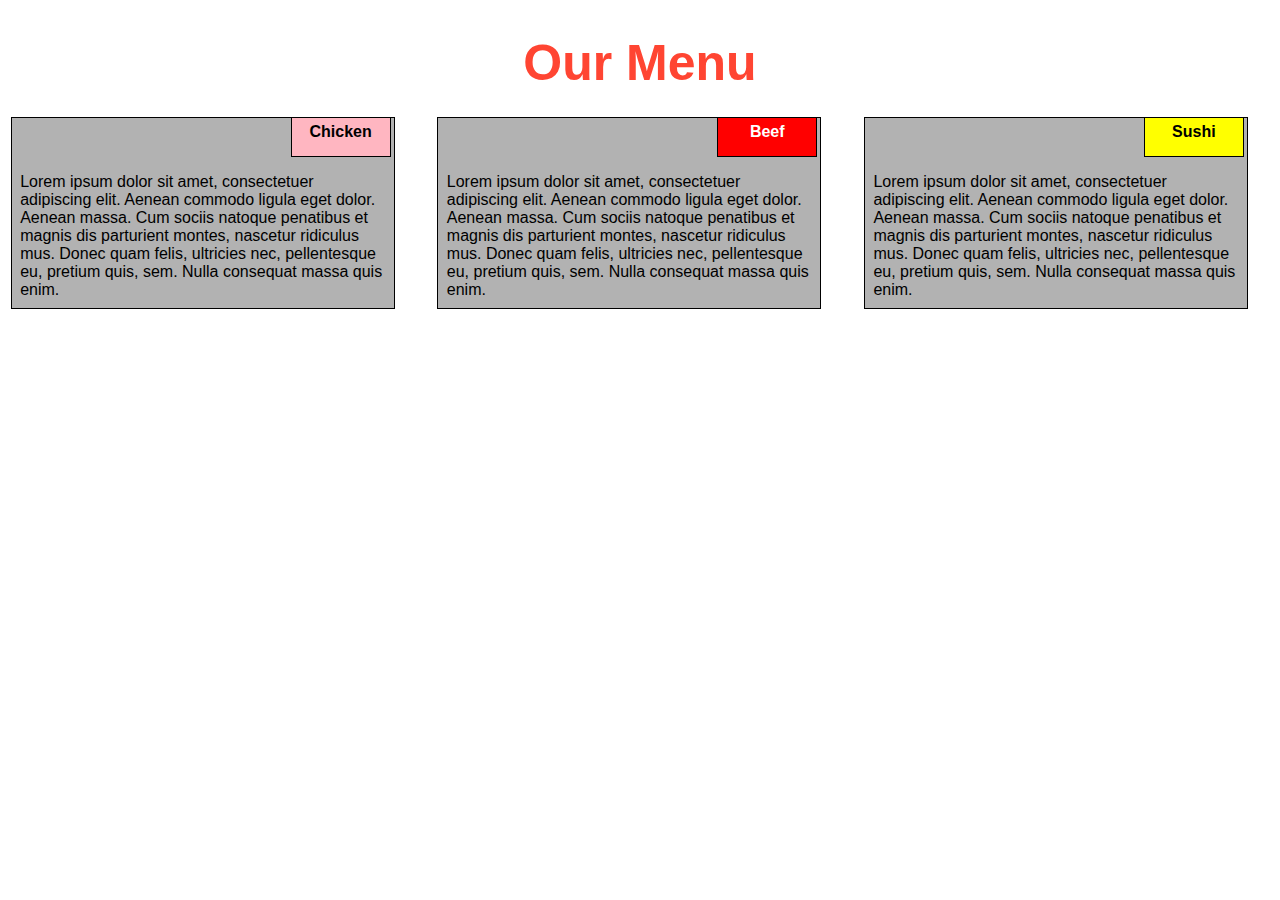
<file: mod2_solutions/index.html>
<!DOCTYPE html>
<html>
<head>

<title>Our Menu</title>
<meta name="viewport" content="width=device-width, initial-scale=1">
<link rel="stylesheet" type="text/css" href="style.css">

</head>
<body>
<h1>Our Menu</h1>



  <div class="col-lg-4 col-md-6 col-sm-12">
  	<div class="box">
  		<p class="content-name name1">Chicken</p>
  		<p class="content">Lorem ipsum dolor sit amet, consectetuer adipiscing elit. Aenean commodo ligula eget dolor. Aenean massa. Cum sociis natoque penatibus et magnis dis parturient montes, nascetur ridiculus mus. Donec quam felis, ultricies nec, pellentesque eu, pretium quis, sem. Nulla consequat massa quis enim.</p>
  	</div>
  </div>

  <div class="col-lg-4 col-md-6 col-sm-12">
  	<div class="box">
   		<p class="content-name name2">Beef</p>
   		<p class="content">Lorem ipsum dolor sit amet, consectetuer adipiscing elit. Aenean commodo ligula eget dolor. Aenean massa. Cum sociis natoque penatibus et magnis dis parturient montes, nascetur ridiculus mus. Donec quam felis, ultricies nec, pellentesque eu, pretium quis, sem. Nulla consequat massa quis enim.</p>
  	</div>
  </div>

  <div class="col-lg-4 col-md-12 col-sm-12">
  	<div class="box">
  		<p class="content-name name3">Sushi</p>
  		<p class="content">Lorem ipsum dolor sit amet, consectetuer adipiscing elit. Aenean commodo ligula eget dolor. Aenean massa. Cum sociis natoque penatibus et magnis dis parturient montes, nascetur ridiculus mus. Donec quam felis, ultricies nec, pellentesque eu, pretium quis, sem. Nulla consequat massa quis enim.</p>
  	</div>	
  </div>

</body>
</html>
</file>
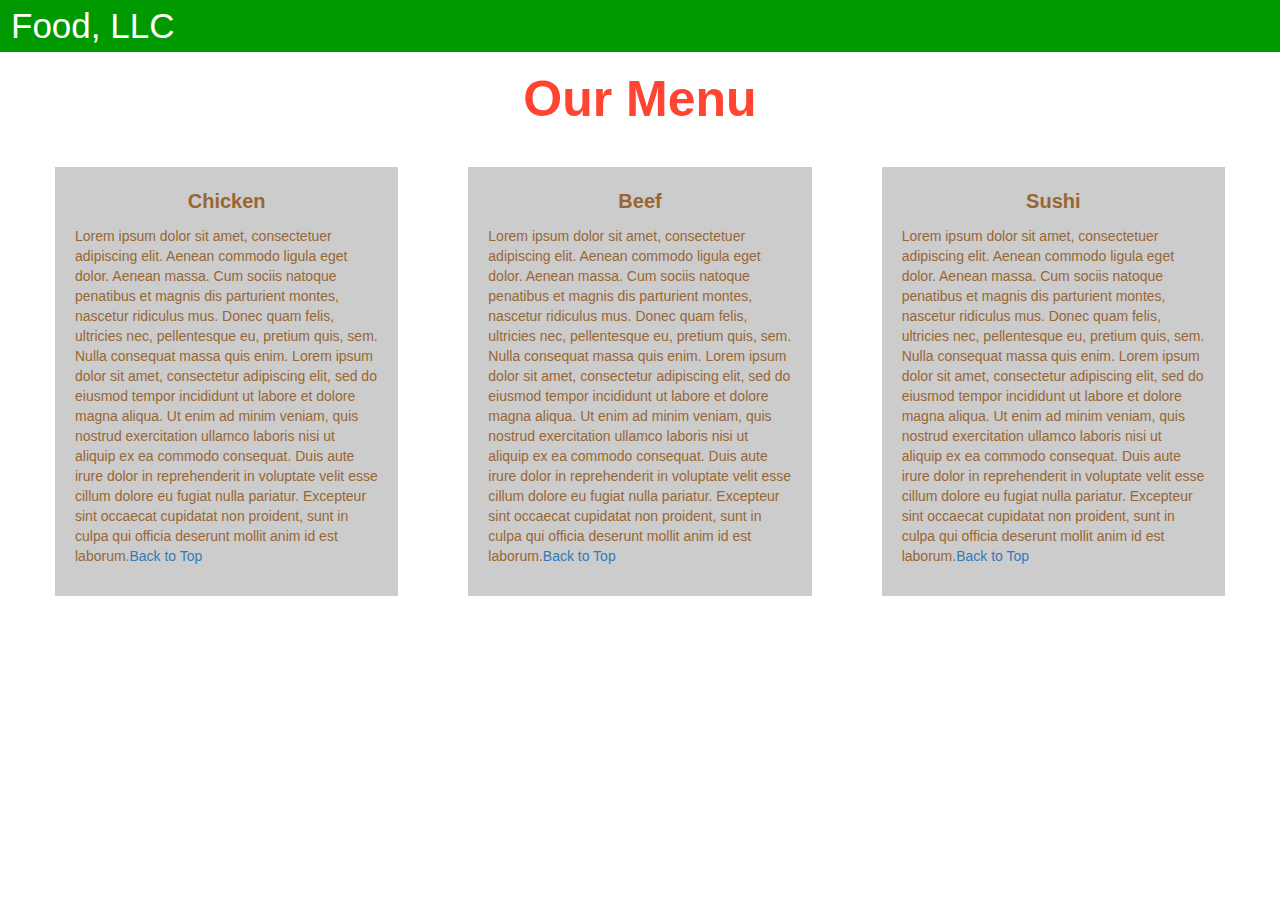
<file: mod3_solutions/index.html>
<!DOCTYPE html>
<html>
<head>

<title>Super Restaurant</title>

  <meta name="viewport" content="width=device-width, initial-scale=1">
  <link rel="stylesheet" href="https://maxcdn.bootstrapcdn.com/bootstrap/3.3.7/css/bootstrap.min.css">
  <script src="https://ajax.googleapis.com/ajax/libs/jquery/3.3.1/jquery.min.js"></script>
  <script src="https://maxcdn.bootstrapcdn.com/bootstrap/3.3.7/js/bootstrap.min.js"></script>

</head>

<meta name="viewport" content="width=device-width, initial-scale=1">
<link rel="stylesheet" type="text/css" href="style.css">

<body>


<nav class="navbar" id="top">
  <div class="container-fluid">

    <div class="navbar-header">
      <button type="button" class="navbar-toggle" data-toggle="collapse" data-target="#myNavbar">
        <span class="icon-bar"></span>
        <span class="icon-bar"></span>
        <span class="icon-bar"></span> 
      </button>
      <a class="navbar-brand" href="#">Food, LLC</a>
    </div>

    <div class="collapse" id="myNavbar">
      <ul class="nav navbar-nav visible-xs">
        <li><a class="menu-item" href="#">Chicken</a></li>
        <li><a class="menu-item" href="#">Beef</a></li> 
        <li><a class="menu-item" href="#">Sushi</a></li> 
      </ul>
    </div>

  </div>
</nav>

<h1 class="main-title">Our Menu</h1>



<div class="row">

  <div class="col-lg-4 col-md-6 col-sm-12">
    <div class="content-box">
      <p class="item-name">Chicken</p>
      <p>Lorem ipsum dolor sit amet, consectetuer adipiscing elit. Aenean commodo ligula eget dolor. Aenean massa. Cum sociis natoque penatibus et magnis dis parturient montes, nascetur ridiculus mus. Donec quam felis, ultricies nec, pellentesque eu, pretium quis, sem. Nulla consequat massa quis enim. Lorem ipsum dolor sit amet, consectetur adipiscing elit, sed do eiusmod tempor incididunt ut labore et dolore magna aliqua. Ut enim ad minim veniam, quis nostrud exercitation ullamco laboris nisi ut aliquip ex ea commodo consequat. Duis aute irure dolor in reprehenderit in voluptate velit esse cillum dolore eu fugiat nulla pariatur. Excepteur sint occaecat cupidatat non proident, sunt in culpa qui officia deserunt mollit anim id est laborum.<a href="#top">Back to Top</a></p>
    </div>
  </div>

  <div class="col-lg-4 col-md-6 col-sm-12">
    <div class="content-box">
      <p class="item-name">Beef</p>
      <p>Lorem ipsum dolor sit amet, consectetuer adipiscing elit. Aenean commodo ligula eget dolor. Aenean massa. Cum sociis natoque penatibus et magnis dis parturient montes, nascetur ridiculus mus. Donec quam felis, ultricies nec, pellentesque eu, pretium quis, sem. Nulla consequat massa quis enim. Lorem ipsum dolor sit amet, consectetur adipiscing elit, sed do eiusmod tempor incididunt ut labore et dolore magna aliqua. Ut enim ad minim veniam, quis nostrud exercitation ullamco laboris nisi ut aliquip ex ea commodo consequat. Duis aute irure dolor in reprehenderit in voluptate velit esse cillum dolore eu fugiat nulla pariatur. Excepteur sint occaecat cupidatat non proident, sunt in culpa qui officia deserunt mollit anim id est laborum.<a href="#top">Back to Top</a></p>
    </div>
  </div>


  <div class="col-lg-4 col-md-12 col-sm-12">
    <div class="content-box">
      <p class="item-name">Sushi</p>
      <p>Lorem ipsum dolor sit amet, consectetuer adipiscing elit. Aenean commodo ligula eget dolor. Aenean massa. Cum sociis natoque penatibus et magnis dis parturient montes, nascetur ridiculus mus. Donec quam felis, ultricies nec, pellentesque eu, pretium quis, sem. Nulla consequat massa quis enim. Lorem ipsum dolor sit amet, consectetur adipiscing elit, sed do eiusmod tempor incididunt ut labore et dolore magna aliqua. Ut enim ad minim veniam, quis nostrud exercitation ullamco laboris nisi ut aliquip ex ea commodo consequat. Duis aute irure dolor in reprehenderit in voluptate velit esse cillum dolore eu fugiat nulla pariatur. Excepteur sint occaecat cupidatat non proident, sunt in culpa qui officia deserunt mollit anim id est laborum.<a href="#top">Back to Top</a></p>
    </div>
  </div>

</div>


</body>
</html>
</file>
<file: mod2_solutions/style.css>
* {
  box-sizing: border-box;
}

body{
	margin: 0;
	padding: 0;
  font-family: "Comic Sans MS", cursive, sans-serif;
}

.row{
  margin-top: 5%;
  margin-bottom: 5%;
}

h1 {
  margin-bottom: 15px;
  text-align: center;
  color: #ff4532;
  font-size: 50px;
}


.box{
  width: 100%;
  overflow: none;
}


.content-name{
  overflow: none;
  text-align: center;
  border: 1px solid black;
  width: 100px;
  height: 40px;
  padding: 5px;
  float: right;
  margin-right: 36px;
  margin-top: 0px;
  font-weight: bold;
  position: relative;
}

.content{
  border: 1px solid black;
  width: 90%;
  height: auto;
  margin: 2.5%;
  color: black
  font-size: 25px;
  padding: 2%;
  padding-top: 55px;
  background-color: rgba(0,0,0,0.3);
}

.name1{
  background-color: #FFB6C1;
}

.name2{
  color: white;
  background-color: #FF0000;
}
.name3{
  background-color: #FFFF00;
}


/********** Large devices only **********/
@media (min-width: 992px) {
  .col-lg-4 {
  	float: left;
    width: 33.33%;
  }
}
/********** Medium devices only **********/
@media (min-width: 768px) and (max-width: 991px) {
  .col-md-6,.col-md-12 {
    float: left;
  }
  .col-md-6 {
    width: 50%;
  }
  .col-md-12 {
    margin-left: -10px;
    width: 100%;
  }
  .name3{
    margin-right: 65px;
    width: 100px;
  }
}

@media (min-width: 0px) and (max-width: 767px) {
  .col-sm-12 {
  	float: left;
    width: 100%;
  }
  .content-name{
    margin-right: 30px;
  }
}
</file>
<file: mod3_solutions/style.css>
.navbar{
	border-radius: 0px;
	background-color: #009900;
}

.icon-bar{
	background-color: #990099
;
}


.main-title{
  margin-bottom: 15px;
  text-align: center;
  color: #ff4532;
  font-size: 50px;
  font-family: "Comic Sans MS", cursive, sans-serif;
  font-weight: bold;
}

li{
	box-sizing: border-box;
	width: 100%;
}

.menu-item{
	padding: 0;
	margin: 0;
	width: 100%;
	background-color: white;
	border-bottom: 1px solid black;
	color: black;
	display: block;
}

.menu-item:hover{
	background-color: rgba(0,0,0,0.9);
	color: rgba(0,0,0,0.4);
}



.row{
	margin: 20px;
}

.content-box{
	margin: 20px;
	width: auto;
	height: auto;
	color:#996633;
	background-color: rgba(0,0,0,0.2);
	font-family: "Comic Sans MS", cursive, sans-serif;
	padding: 20px;
}

.item-name{
	text-align: center;
	font-size: 20px;
	font-weight: bold;
}
.container-fluid{
	margin: 0;
	padding: 0;
}

.navbar-brand{
  font-size: 35px;
  color: white;
  padding-left: 25px;
}

.navbar-brand:hover{
	color: white;
}

.nav{
	margin: 0;
	padding: 0;
}

.navbar-nav{
  font-size: 25px;
  text-align: center;
  margin: 0;
  padding: 0;
}

.navbar-toggle{
	border: 2px solid white;
	margin-right: 25px;
}
</file>
